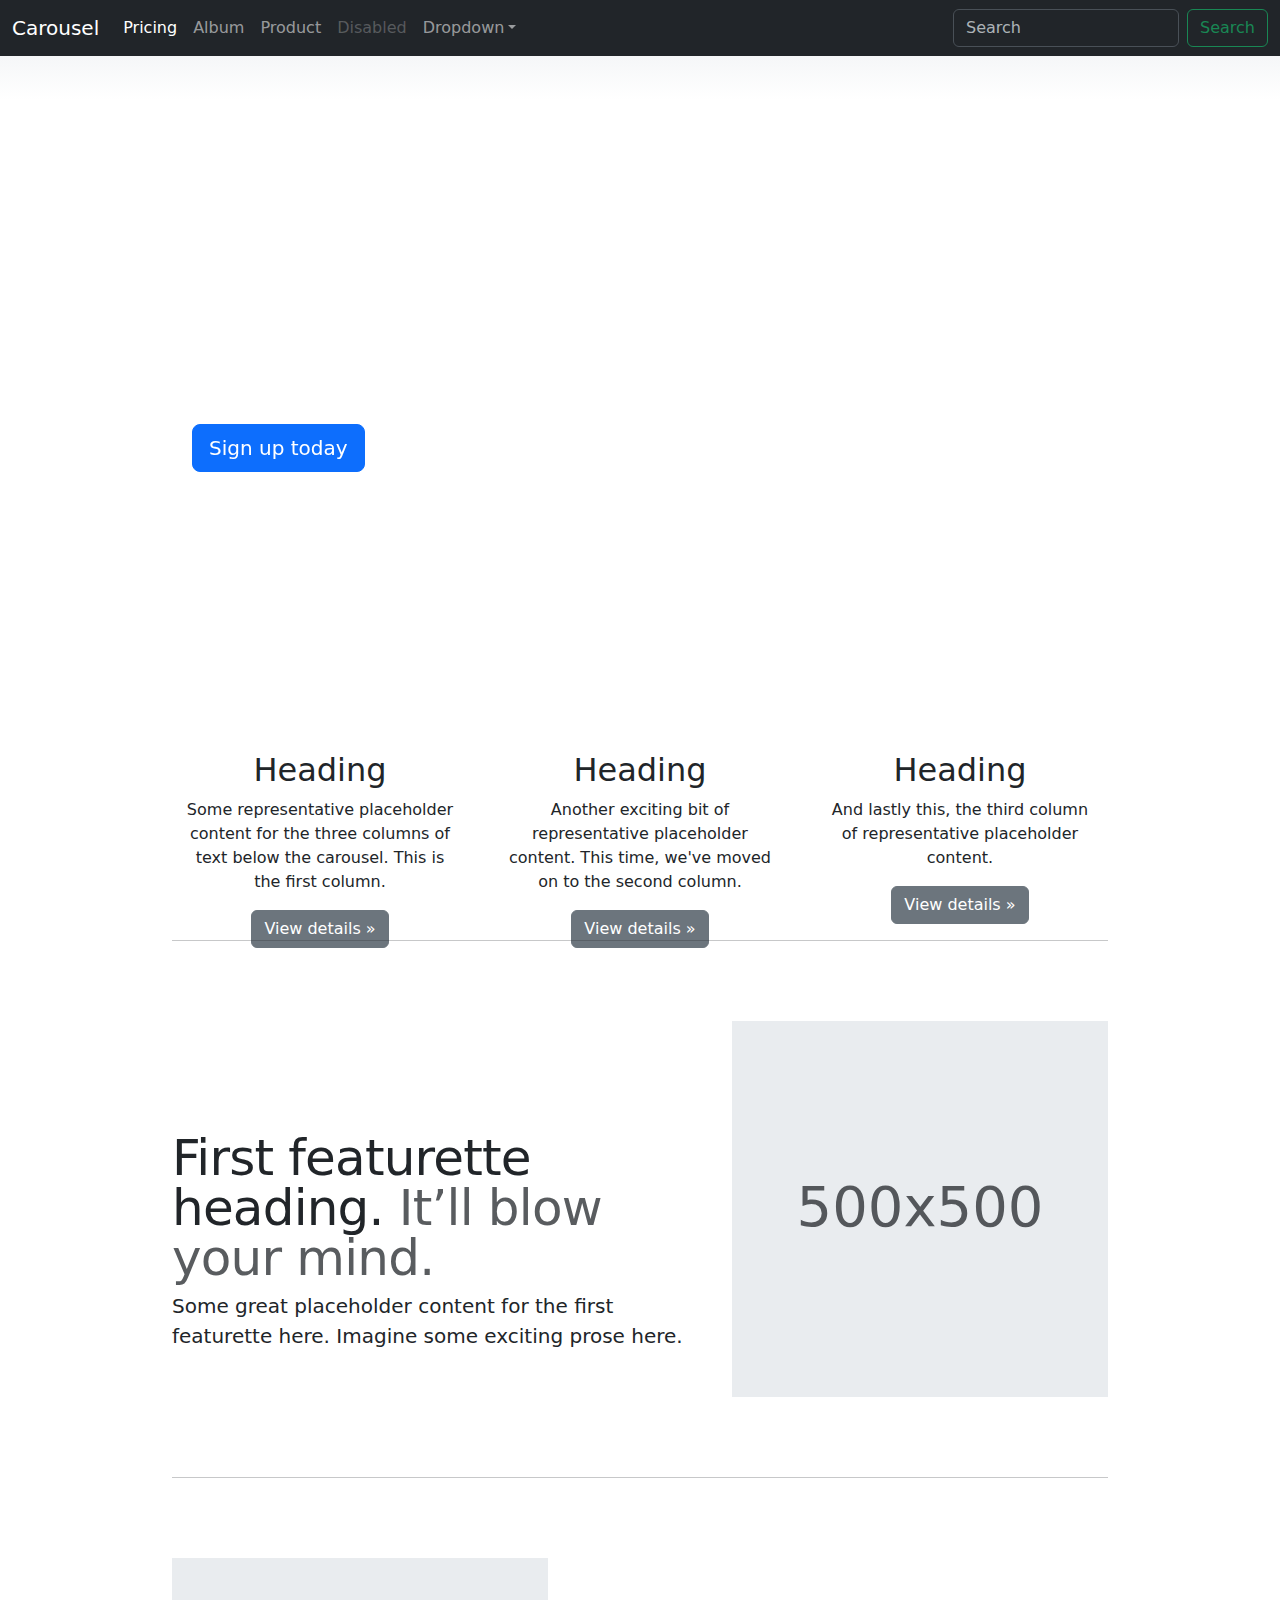
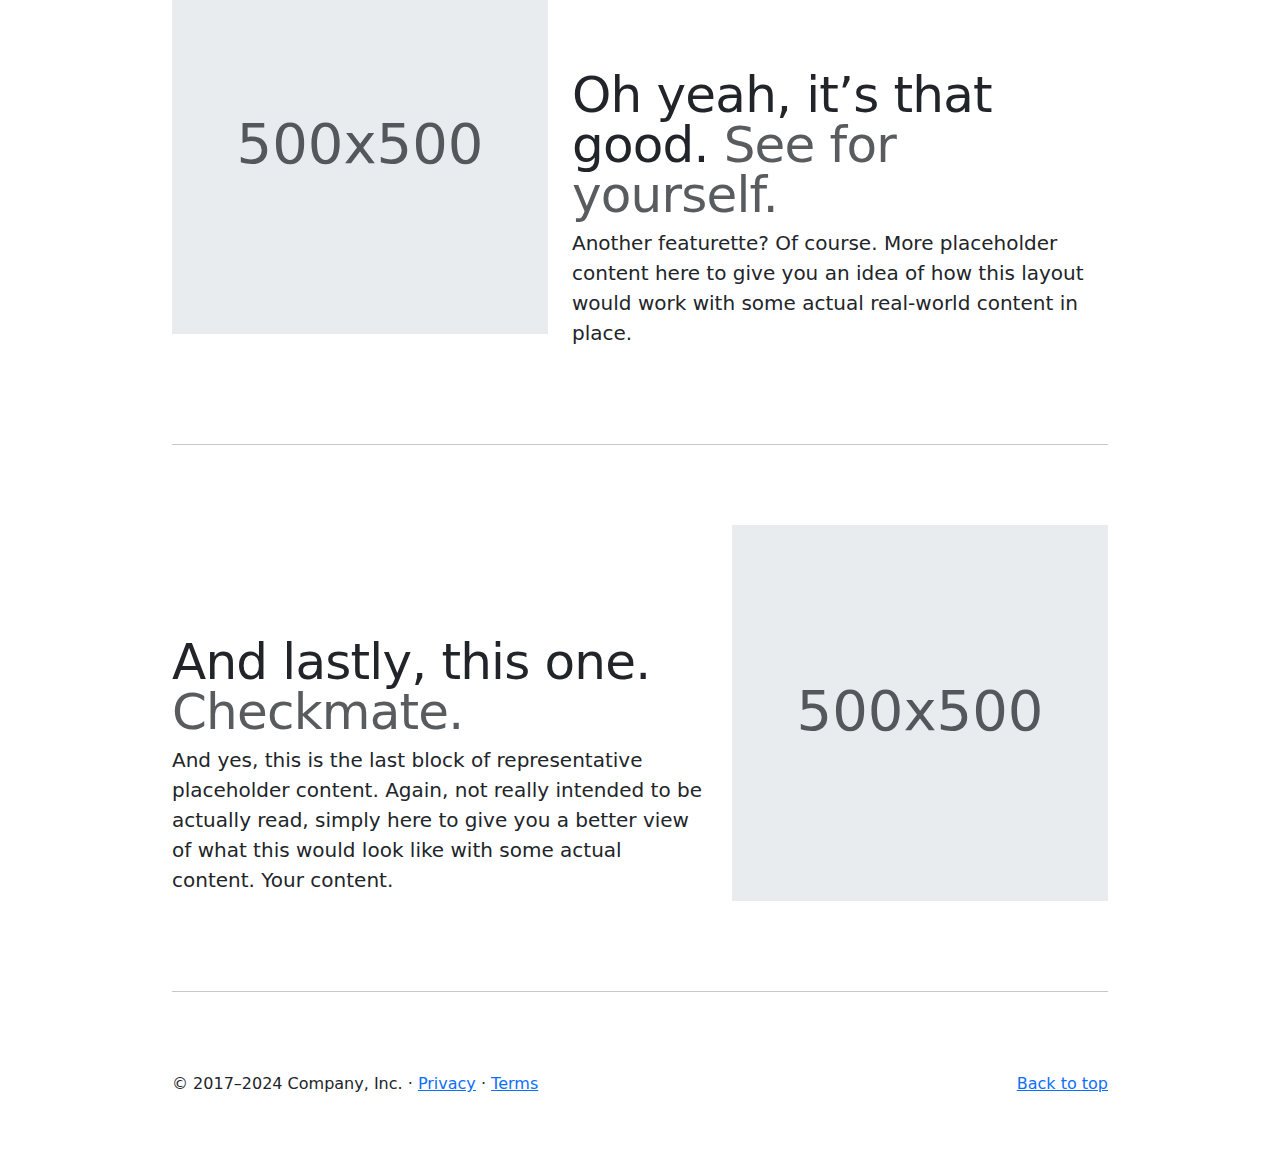
<file: index.html>
<!DOCTYPE html>
<html lang="en">
  <head>
    <meta charset="UTF-8" />
    <meta name="viewport" content="width=device-width, initial-scale=1.0" />
    <title>Bootstrap - Learning</title>
    <link rel="stylesheet" href="./css/bootstrap.min.css" />
    <link rel="stylesheet" href="./css/custom.css" />
    <style>
     
    </style>
  </head>
  <body>
    <header data-bs-theme="dark">
      <nav class="navbar navbar-expand-md navbar-dark fixed-top bg-dark">
        <div class="container-fluid">
          <a class="navbar-brand" href="index.html">Carousel</a>
          <button
            class="navbar-toggler"
            type="button"
            data-bs-toggle="collapse"
            data-bs-target="#navbarCollapse"
            aria-controls="navbarCollapse"
            aria-expanded="false"
            aria-label="Toggle navigation"
          >
            <span class="navbar-toggler-icon"></span>
          </button>
          <div class="collapse navbar-collapse" id="navbarCollapse">
            <ul class="navbar-nav me-auto mb-2 mb-md-0">
              <li class="nav-item">
                <a class="nav-link active" aria-current="page" href="pricing.html">Pricing</a>
              </li>
              <li class="nav-item">
                <a class="nav-link" href="album.html">Album</a>
              </li>
              <li class="nav-item">
                <a class="nav-link" href="product.html">Product</a>
              </li>
              <li class="nav-item">
                <a class="nav-link disabled" aria-disabled="true">Disabled</a>
              </li>
              <li class="nav-item dropdown">
                <a
                  class="nav-link dropdown-toggle"
                  href="#"
                  data-bs-toggle="dropdown"
                  aria-expanded="false"
                  >Dropdown</a
                >
                <ul class="dropdown-menu">
                  <li><a class="dropdown-item" href="#">Action</a></li>
                  <li><a class="dropdown-item" href="#">Another action</a></li>
                  <li>
                    <a class="dropdown-item" href="#">Something else here</a>
                  </li>
                </ul>
              </li>
            </ul>
            <form class="d-flex" role="search">
              <input
                class="form-control me-2"
                type="search"
                placeholder="Search"
                aria-label="Search"
              />
              <button class="btn btn-outline-success" type="submit">
                Search
              </button>
            </form>
          </div>
        </div>
      </nav>
    </header>

    <main>
      <div id="myCarousel" class="carousel slide mb-6" data-bs-ride="carousel">
        <div class="carousel-indicators">
          <button
            type="button"
            data-bs-target="#myCarousel"
            data-bs-slide-to="0"
            class="active"
            aria-current="true"
            aria-label="Slide 1"
          ></button>
          <button
            type="button"
            data-bs-target="#myCarousel"
            data-bs-slide-to="1"
            aria-label="Slide 2"
          ></button>
          <button
            type="button"
            data-bs-target="#myCarousel"
            data-bs-slide-to="2"
            aria-label="Slide 3"
          ></button>
        </div>
        <div class="carousel-inner">
          <div class="carousel-item active">
            <div class="slider"></div>
            <div class="container">
              <div class="carousel-caption text-start">
                <h1>Example headline.</h1>
                <p class="opacity-75">
                  Some representative placeholder content for the first slide of
                  the carousel.
                </p>
                <p>
                  <a class="btn btn-lg btn-primary" href="#">Sign up today</a>
                </p>
              </div>
            </div>
          </div>
          <div class="carousel-item">
            <div class="slider-2"></div>
            <div class="container">
              <div class="carousel-caption">
                <h1>Another example headline.</h1>
                <p>
                  Some representative placeholder content for the second slide
                  of the carousel.
                </p>
                <p><a class="btn btn-lg btn-primary" href="#">Learn more</a></p>
              </div>
            </div>
          </div>
          <div class="carousel-item">
            <div class="slider-3"></div>
            <div class="container">
              <div class="carousel-caption text-end">
                <h1>One more for good measure.</h1>
                <p>
                  Some representative placeholder content for the third slide of
                  this carousel.
                </p>
                <p>
                  <a class="btn btn-lg btn-primary" href="#">Browse gallery</a>
                </p>
              </div>
            </div>
          </div>
        </div>
        <button
          class="carousel-control-prev"
          type="button"
          data-bs-target="#myCarousel"
          data-bs-slide="prev"
        >
          <span class="carousel-control-prev-icon" aria-hidden="true"></span>
          <span class="visually-hidden">Previous</span>
        </button>
        <button
          class="carousel-control-next"
          type="button"
          data-bs-target="#myCarousel"
          data-bs-slide="next"
        >
          <span class="carousel-control-next-icon" aria-hidden="true"></span>
          <span class="visually-hidden">Next</span>
        </button>
      </div>

      <!-- Marketing messaging and featurettes
    ================================================== -->
      <!-- Wrap the rest of the page in another container to center all the content. -->

      <div class="container marketing">
        <!-- Three columns of text below the carousel -->
        <div class="row">
          <div class="col-lg-4">

                <div class="head-1 mx-auto"></div>
  

            <h2 class="fw-normal">Heading</h2>
            <p>
              Some representative placeholder content for the three columns of
              text below the carousel. This is the first column.
            </p>
            <p>
              <a class="btn btn-secondary" href="#">View details &raquo;</a>
            </p>
          </div>
          <!-- /.col-lg-4 -->
          <div class="col-lg-4">
            <div class="head-2 mx-auto"></div>
            <h2 class="fw-normal">Heading</h2>
            <p>
              Another exciting bit of representative placeholder content. This
              time, we've moved on to the second column.
            </p>
            <p>
              <a class="btn btn-secondary" href="#">View details &raquo;</a>
            </p>
          </div>
          <!-- /.col-lg-4 -->
          <div class="col-lg-4">
            <div class="head-3 mx-auto"></div>
            <h2 class="fw-normal">Heading</h2>
            <p>
              And lastly this, the third column of representative placeholder
              content.
            </p>
            <p>
              <a class="btn btn-secondary" href="#">View details &raquo;</a>
            </p>
          </div>
          <!-- /.col-lg-4 -->
        </div>
        <!-- /.row -->

        <!-- START THE FEATURETTES -->

        <hr class="featurette-divider" />

        <div class="row featurette">
          <div class="col-md-7">
            <h2 class="featurette-heading fw-normal lh-1">
              First featurette heading.
              <span class="text-body-secondary">It’ll blow your mind.</span>
            </h2>
            <p class="lead">
              Some great placeholder content for the first featurette here.
              Imagine some exciting prose here.
            </p>
          </div>
          <div class="col-md-5">
            <svg
              class="bd-placeholder-img bd-placeholder-img-lg featurette-image img-fluid mx-auto"
              width="500"
              height="500"
              xmlns="http://www.w3.org/2000/svg"
              role="img"
              aria-label="Placeholder: 500x500"
              preserveAspectRatio="xMidYMid slice"
              focusable="false"
            >
              <title>Placeholder</title>
              <rect width="100%" height="100%" fill="var(--bs-secondary-bg)" />
              <text x="50%" y="50%" fill="var(--bs-secondary-color)" dy=".3em">
                500x500
              </text>
            </svg>
          </div>
        </div>

        <hr class="featurette-divider" />

        <div class="row featurette">
          <div class="col-md-7 order-md-2">
            <h2 class="featurette-heading fw-normal lh-1">
              Oh yeah, it’s that good.
              <span class="text-body-secondary">See for yourself.</span>
            </h2>
            <p class="lead">
              Another featurette? Of course. More placeholder content here to
              give you an idea of how this layout would work with some actual
              real-world content in place.
            </p>
          </div>
          <div class="col-md-5 order-md-1">
            <svg
              class="bd-placeholder-img bd-placeholder-img-lg featurette-image img-fluid mx-auto"
              width="500"
              height="500"
              xmlns="http://www.w3.org/2000/svg"
              role="img"
              aria-label="Placeholder: 500x500"
              preserveAspectRatio="xMidYMid slice"
              focusable="false"
            >
              <title>Placeholder</title>
              <rect width="100%" height="100%" fill="var(--bs-secondary-bg)" />
              <text x="50%" y="50%" fill="var(--bs-secondary-color)" dy=".3em">
                500x500
              </text>
            </svg>
          </div>
        </div>

        <hr class="featurette-divider" />

        <div class="row featurette">
          <div class="col-md-7">
            <h2 class="featurette-heading fw-normal lh-1">
              And lastly, this one.
              <span class="text-body-secondary">Checkmate.</span>
            </h2>
            <p class="lead">
              And yes, this is the last block of representative placeholder
              content. Again, not really intended to be actually read, simply
              here to give you a better view of what this would look like with
              some actual content. Your content.
            </p>
          </div>
          <div class="col-md-5">
            <svg
              class="bd-placeholder-img bd-placeholder-img-lg featurette-image img-fluid mx-auto"
              width="500"
              height="500"
              xmlns="http://www.w3.org/2000/svg"
              role="img"
              aria-label="Placeholder: 500x500"
              preserveAspectRatio="xMidYMid slice"
              focusable="false"
            >
              <title>Placeholder</title>
              <rect width="100%" height="100%" fill="var(--bs-secondary-bg)" />
              <text x="50%" y="50%" fill="var(--bs-secondary-color)" dy=".3em">
                500x500
              </text>
            </svg>
          </div>
        </div>

        <hr class="featurette-divider" />

        <!-- /END THE FEATURETTES -->
      </div>
      <!-- /.container -->

      <!-- FOOTER -->
      <footer class="container">
        <p class="float-end"><a href="#">Back to top</a></p>
        <p>
          &copy; 2017–2024 Company, Inc. &middot;
          <a href="#">Privacy</a> &middot; <a href="#">Terms</a>
        </p>
      </footer>
    </main>

    <script src="./js/bootstrap.min.js"></script>
  </body>
</html>
</file>
<file: css/custom.css>
/* GLOBAL STYLES
-------------------------------------------------- */
/* Padding below the footer and lighter body text */

body {
    padding-top: 3rem;
    padding-bottom: 3rem;
    color: rgb(var(--bs-tertiary-color-rgb));
  }
  
  
  /* CUSTOMIZE THE CAROUSEL
  -------------------------------------------------- */
  
  /* Carousel base class */
  .carousel {
    margin-bottom: 4rem;
  }
  /* Since positioning the image, we need to help out the caption */
  .carousel-caption {
    bottom: 3rem;
    z-index: 10;
  }
  
  /* Declare heights because of positioning of img element */
  .carousel-item {
    height: 32rem;
  }
  
  
  /* MARKETING CONTENT
  -------------------------------------------------- */
  
  /* Center align the text within the three columns below the carousel */
  .marketing .col-lg-4 {
    margin-bottom: 1.5rem;
    text-align: center;
  }
  /* rtl:begin:ignore */
  .marketing .col-lg-4 p {
    margin-right: .75rem;
    margin-left: .75rem;
  }
  /* rtl:end:ignore */
  
  
  /* Featurettes
  ------------------------- */
  
  .featurette-divider {
    margin: 5rem 0; /* Space out the Bootstrap <hr> more */
  }
  
  /* Thin out the marketing headings */
  /* rtl:begin:remove */
  .featurette-heading {
    letter-spacing: -.05rem;
  }
  
  /* rtl:end:remove */
  
  /* RESPONSIVE CSS
  -------------------------------------------------- */
  
  @media (min-width: 40em) {
    /* Bump up size of carousel content */
    .carousel-caption p {
      margin-bottom: 1.25rem;
      font-size: 1.25rem;
      line-height: 1.4;
    }
  
    .featurette-heading {
      font-size: 50px;
    }
  }
  
  @media (min-width: 62em) {
    .featurette-heading {
      margin-top: 7rem;
    }
  }
  

  /*--------carousel page---------*/

  .bd-placeholder-img {
    font-size: 1.125rem;
    text-anchor: middle;
    -webkit-user-select: none;
    -moz-user-select: none;
    user-select: none;
  }

  @media (min-width: 768px) {
    .bd-placeholder-img-lg {
      font-size: 3.5rem;
    }
  }

  .b-example-divider {
    width: 100%;
    height: 3rem;
    background-color: rgba(0, 0, 0, .1);
    border: solid rgba(0, 0, 0, .15);
    border-width: 1px 0;
    box-shadow: inset 0 .5em 1.5em rgba(0, 0, 0, .1), inset 0 .125em .5em rgba(0, 0, 0, .15);
  }

  .b-example-vr {
    flex-shrink: 0;
    width: 1.5rem;
    height: 100vh;
  }

  .bi {
    vertical-align: -.125em;
    fill: currentColor;
  }

  .nav-scroller {
    position: relative;
    z-index: 2;
    height: 2.75rem;
    overflow-y: hidden;
  }

  .nav-scroller .nav {
    display: flex;
    flex-wrap: nowrap;
    padding-bottom: 1rem;
    margin-top: -1px;
    overflow-x: auto;
    text-align: center;
    white-space: nowrap;
    -webkit-overflow-scrolling: touch;
  }

  .btn-bd-primary {
    --bd-violet-bg: #712cf9;
    --bd-violet-rgb: 112.520718, 44.062154, 249.437846;

    --bs-btn-font-weight: 600;
    --bs-btn-color: var(--bs-white);
    --bs-btn-bg: var(--bd-violet-bg);
    --bs-btn-border-color: var(--bd-violet-bg);
    --bs-btn-hover-color: var(--bs-white);
    --bs-btn-hover-bg: #6528e0;
    --bs-btn-hover-border-color: #6528e0;
    --bs-btn-focus-shadow-rgb: var(--bd-violet-rgb);
    --bs-btn-active-color: var(--bs-btn-hover-color);
    --bs-btn-active-bg: #5a23c8;
    --bs-btn-active-border-color: #5a23c8;
  }

  .bd-mode-toggle {
    z-index: 1500;
  }

  .bd-mode-toggle .dropdown-menu .active .bi {
    display: block !important;
  }


  .slider {
    height: 100%;
    width: auto;
    background: url(https://www.benks.com/cdn/shop/articles/MagSafe_ArmorAir_Case_for_Samsung_Galaxy_S24_Ultra-01.jpg?v=1704524508&width=3840) center/cover no-repeat;
}
.slider-2 {
    height: 100%;
    width: auto;
    background: url(https://i.ytimg.com/vi/Y--5o-3vwTU/maxresdefault.jpg) center/cover no-repeat;
}
.slider-3 {
    height: 100%;
    width: auto;
    background: url(https://m.media-amazon.com/images/S/aplus-media-library-service-media/7ab14cdd-9f31-4a41-a604-3cef16f9140e.__CR0,0,600,450_PT0_SX600_V1___.jpg) center/cover no-repeat;
}

.head-1 {
  background: url(https://pbs.twimg.com/media/GViPRCsXwAA55os.jpg) center/cover no-repeat;
  height: 60%;
  width: 49%;
  border-radius: 50%;
 }
 .head-2 {
  background: url(https://bgr.com/wp-content/uploads/2024/01/samsung-galaxy-s24-ultra-6.jpg?quality=82&strip=all&resize=1400,1050) center/cover no-repeat;
  height: 60%;
  width: 49%;
  border-radius: 50%;
 }
 .head-3 {
  background: url(https://sammyguru.com/wp-content/uploads/2024/08/Samsung-Galaxy-S25-Ultra-unofficial-render.jpg) center/cover no-repeat;
  height: 60%;
  width: 49%;
  border-radius: 50%;
 }

/*------pricing  page------*/

body {
    background-image: linear-gradient(180deg, var(--bs-secondary-bg), var(--bs-body-bg) 100px, var(--bs-body-bg));
  }
  
  .container {
    max-width: 960px;
  }
  
  .pricing-header {
    max-width: 700px;
  }

  /*--------album page------*/

  .container-album {
    max-width: 1320px;
  }

  /*-----product page--------*/

  .container {
    max-width: 960px;
  }
  
  .icon-link > .bi {
    width: .75em;
    height: .75em;
  }
  
  /*
   * Custom translucent site header
   */
  
  .site-header {
    background-color: rgba(0, 0, 0, .85);
    -webkit-backdrop-filter: saturate(180%) blur(20px);
    backdrop-filter: saturate(180%) blur(20px);
  }
  .site-header a {
    color: #8e8e8e;
    transition: color .15s ease-in-out;
  }
  .site-header a:hover {
    color: #fff;
    text-decoration: none;
  }
  
  /*
   * Dummy devices (replace them with your own or something else entirely!)
   */
  
  .product-device {
    position: absolute;
    right: 10%;
    bottom: -30%;
    width: 300px;
    height: 540px;
    background-color: #333;
    border-radius: 21px;
    transform: rotate(30deg);
  }
  
  .product-device::before {
    position: absolute;
    top: 10%;
    right: 10px;
    bottom: 10%;
    left: 10px;
    content: "";
    background-color: rgba(255, 255, 255, .1);
    border-radius: 5px;
  }
  
  .product-device-2 {
    top: -25%;
    right: auto;
    bottom: 0;
    left: 5%;
    background-color: #e5e5e5;
  }
  
  
  /*
   * Extra utilities
   */
  
  .flex-equal > * {
    flex: 1;
  }
  @media (min-width: 768px) {
    .flex-md-equal > * {
      flex: 1;
    }
  }
</file>
